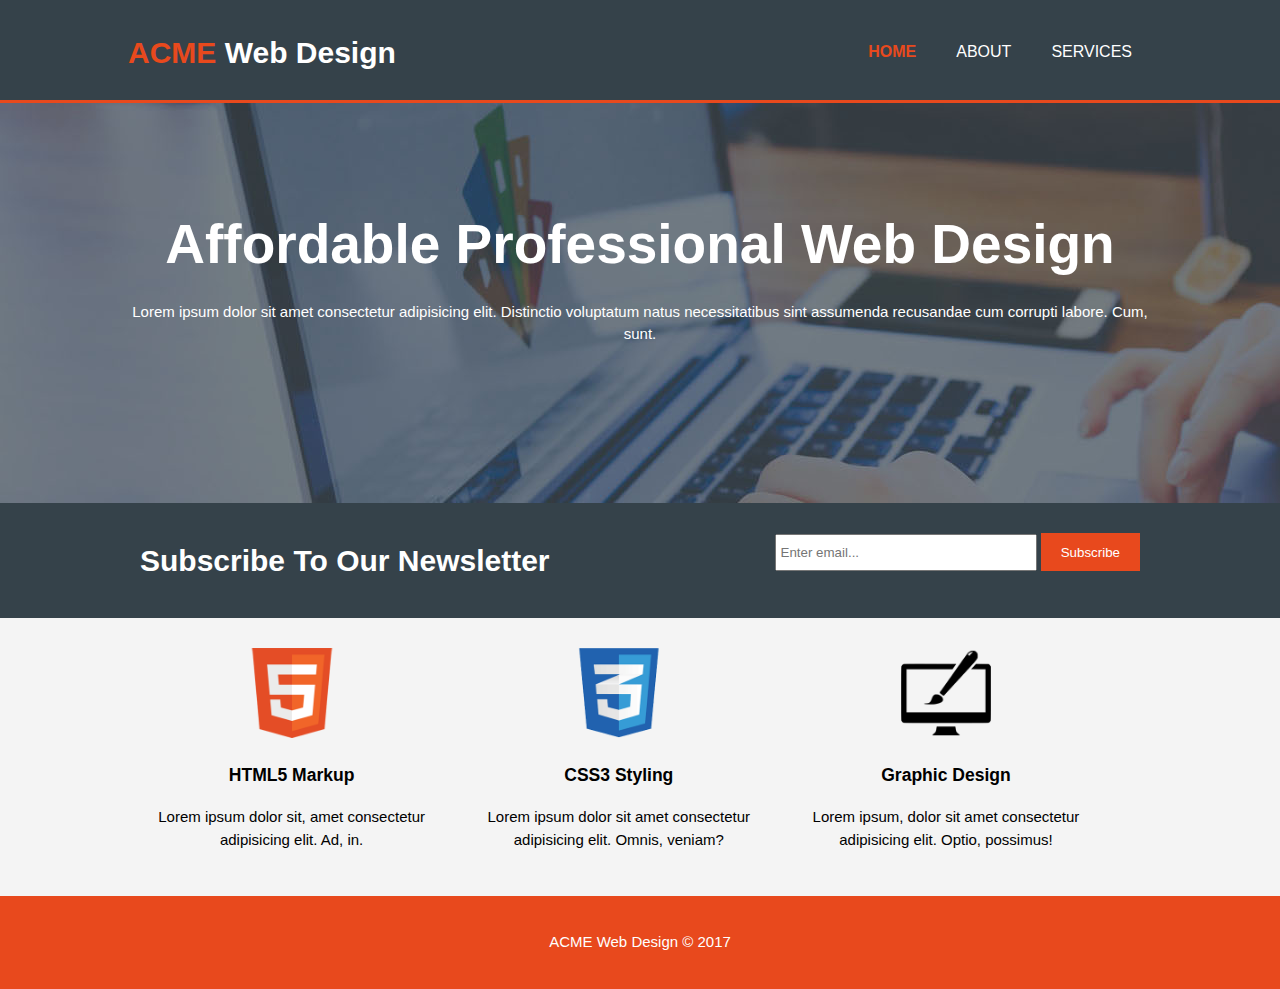
<file: index.html>
<!DOCTYPE html>
<html lang="en">
    <head>
        <meta charset="UTF-8">
        <meta name="viewport" content="width=device-width, initial-scale=1.0">
        <meta http-equiv="X-UA-Compatible" content="ie=edge">
        <meta name="description" content="Affordable and professional web design">
        <meta name="keywords" content="web design, affordable web design, professional web design">
        <meta name="author" content="Stephens Jean-Jacques">
        <link rel="stylesheet" href="./css/style.css">
        <title>ACME Web Design | Welcome</title>
    </head>
    <body>
        <header>
            <div class="container">
                <div id="branding">
                    <h1><span class="highlight">ACME</span> Web Design</h1>
                </div>
                <nav>
                    <ul>
                        <li class="current"><a href="index.html">Home</a></li>
                        <li><a href="about.html">About</a></li>
                        <li><a href="services.html">Services</a></li>
                    </ul>
                </nav>
            </div>
        </header>

        <section id="showcase">
            <div class="container">
                <h1>Affordable Professional Web Design</h1>
                <p>Lorem ipsum dolor sit amet consectetur adipisicing elit. Distinctio voluptatum natus necessitatibus sint assumenda recusandae cum corrupti labore. Cum, sunt.</p>
            </div>
        </section>
        <section id="newsletter">
            <div class="container">
                <h1>Subscribe To Our Newsletter</h1>
                <form action="">
                    <input type="email" placeholder="Enter email...">
                    <button type="submit" class="button_1">Subscribe</button>
                </form>
            </div>
        </section>
        <section id="boxes">
            <div class="container">
                <div class="box">
                    <img src="./img/logo_html.png" alt="">
                    <h3>HTML5 Markup</h3>
                    <p>Lorem ipsum dolor sit, amet consectetur adipisicing elit. Ad, in.</p>
                </div>
                <div class="box">
                        <img src="./img/logo_css.png" alt="">
                    <h3>CSS3 Styling</h3>
                    <p>Lorem ipsum dolor sit amet consectetur adipisicing elit. Omnis, veniam?</p>
                </div>
                <div class="box">
                        <img src="./img/logo_brush.png" alt="">
                    <h3>Graphic Design</h3>
                    <p>Lorem ipsum, dolor sit amet consectetur adipisicing elit. Optio, possimus!</p>
                </div>
            </div>
        </section>

        <footer>
            <p>ACME Web Design  &copy; 2017</p>
        </footer>
    </body>
</html>
</file>
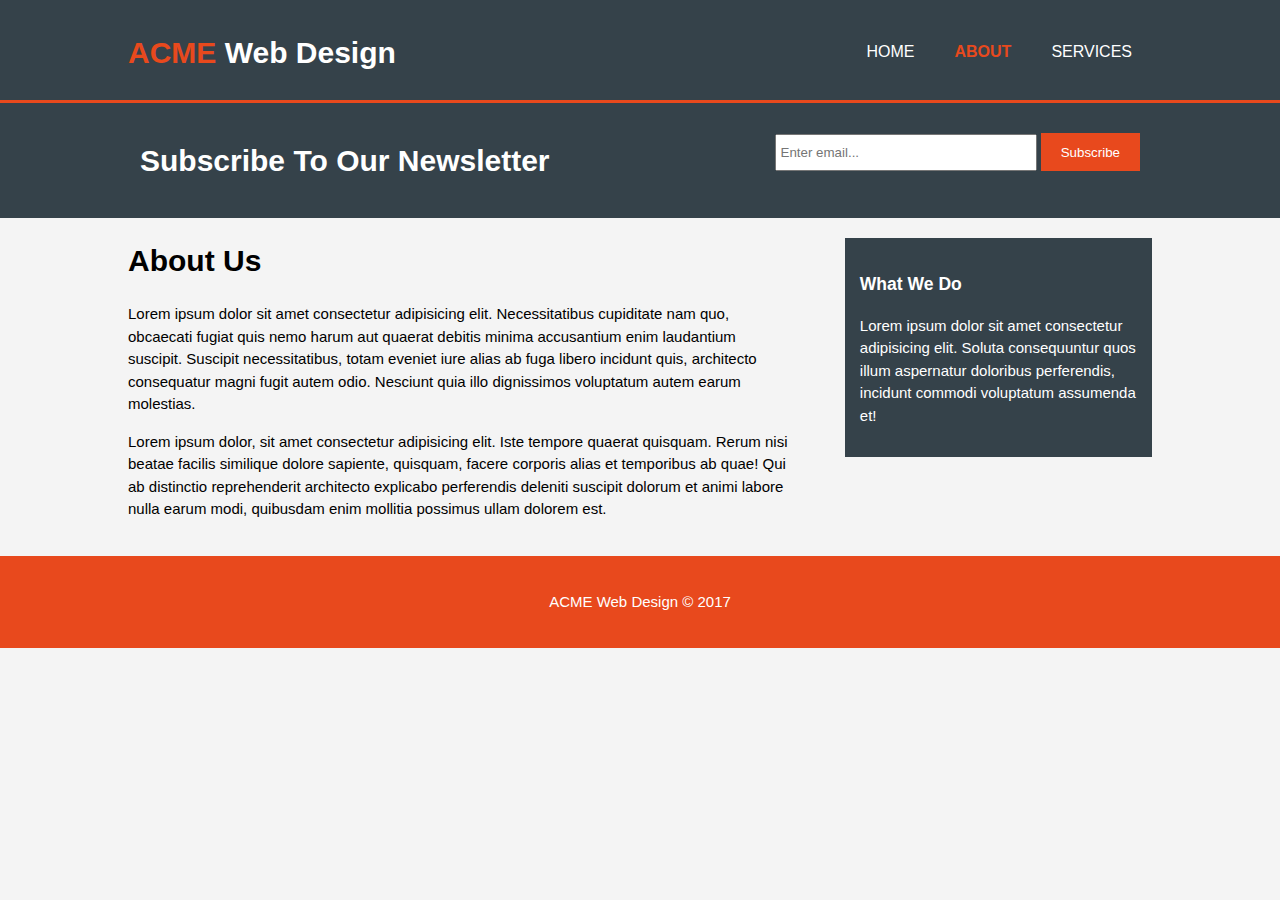
<file: about.html>
<!DOCTYPE html>
<html lang="en">

<head>
    <meta charset="UTF-8">
    <meta name="viewport" content="width=device-width, initial-scale=1.0">
    <meta http-equiv="X-UA-Compatible" content="ie=edge">
    <meta name="description" content="Affordable and professional web design">
    <meta name="keywords" content="web design, affordable web design, professional web design">
    <meta name="author" content="Stephens Jean-Jacques">
    <link rel="stylesheet" href="./css/style.css">
    <title>ACME Web Design | About</title>
</head>

<body>
    <header>
        <div class="container">
            <div id="branding">
                <h1>
                    <span class="highlight">ACME</span> Web Design</h1>
            </div>
            <nav>
                <ul>
                    <li>
                        <a href="index.html">Home</a>
                    </li>
                    <li class="current">
                        <a href="about.html">About</a>
                    </li>
                    <li>
                        <a href="services.html">Services</a>
                    </li>
                </ul>
            </nav>
        </div>
    </header>

    <section id="newsletter">
        <div class="container">
            <h1>Subscribe To Our Newsletter</h1>
            <form action="">
                <input type="email" placeholder="Enter email...">
                <button type="submit" class="button_1">Subscribe</button>
            </form>
        </div>
    </section>
    <section id="main">
        <div class="container">
            <article id="main-col">
                <h1 class="page-title">About Us</h1>
                <p>Lorem ipsum dolor sit amet consectetur adipisicing elit. Necessitatibus cupiditate nam quo, obcaecati fugiat
                    quis nemo harum aut quaerat debitis minima accusantium enim laudantium suscipit. Suscipit necessitatibus,
                    totam eveniet iure alias ab fuga libero incidunt quis, architecto consequatur magni fugit autem odio.
                    Nesciunt quia illo dignissimos voluptatum autem earum molestias.</p>
                <p>Lorem ipsum dolor, sit amet consectetur adipisicing elit. Iste tempore quaerat quisquam. Rerum nisi beatae
                    facilis similique dolore sapiente, quisquam, facere corporis alias et temporibus ab quae! Qui ab distinctio
                    reprehenderit architecto explicabo perferendis deleniti suscipit dolorum et animi labore nulla earum
                    modi, quibusdam enim mollitia possimus ullam dolorem est.</p>
            </article>
            <aside id="sidebar">
                <div class="dark">
                    <h3>What We Do</h3>
                    <p>Lorem ipsum dolor sit amet consectetur adipisicing elit. Soluta consequuntur quos illum aspernatur doloribus
                        perferendis, incidunt commodi voluptatum assumenda et!</p>
                </div>
            </aside>
        </div>
    </section>

    <footer>
        <p>ACME Web Design &copy; 2017</p>
    </footer>
</body>

</html>
</file>
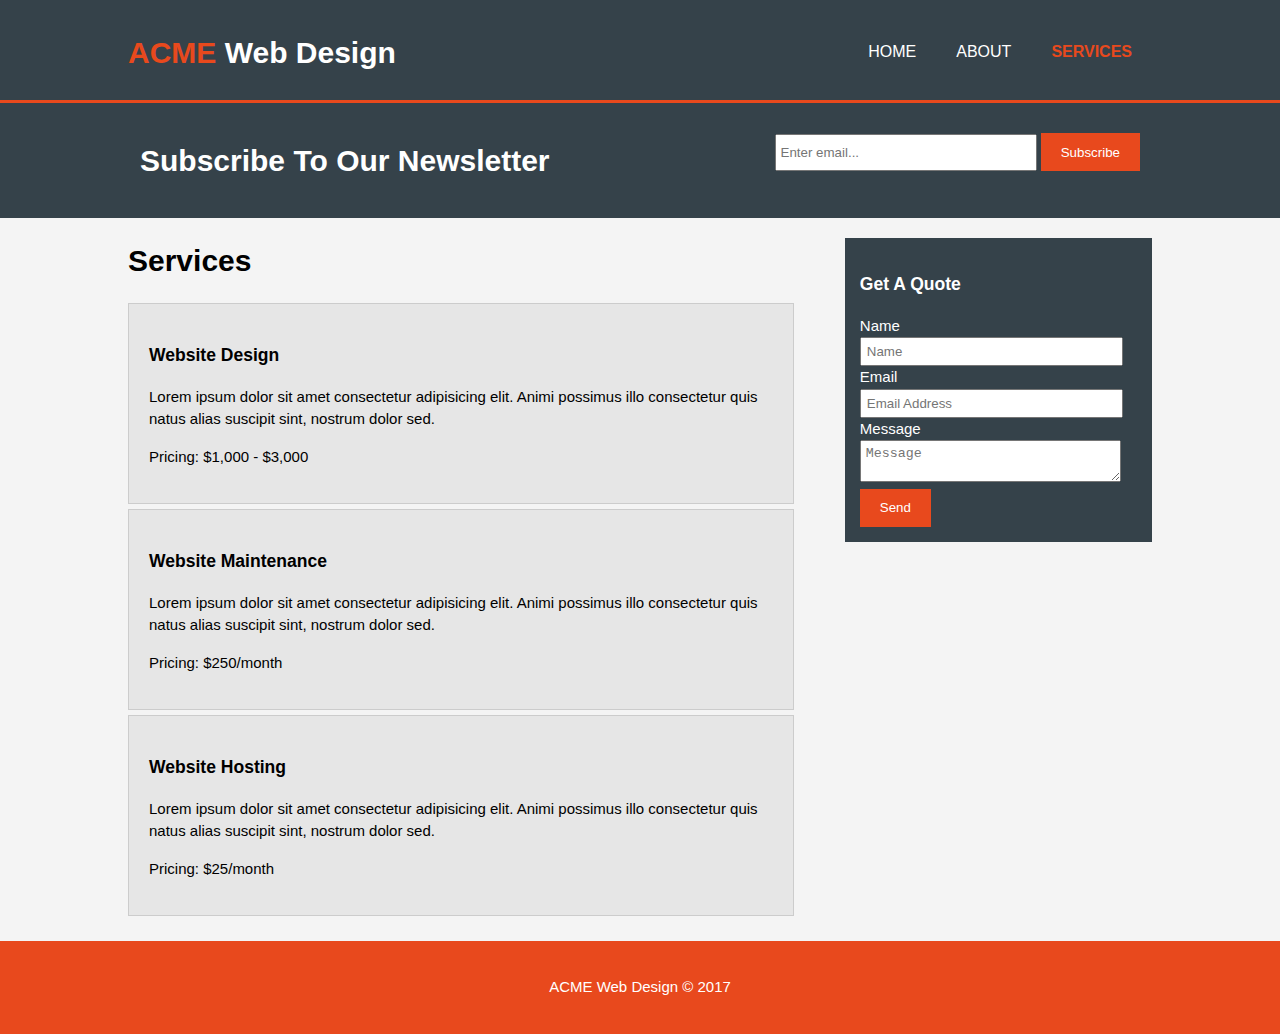
<file: services.html>
<!DOCTYPE html>
<html lang="en">

<head>
    <meta charset="UTF-8">
    <meta name="viewport" content="width=device-width, initial-scale=1.0">
    <meta http-equiv="X-UA-Compatible" content="ie=edge">
    <meta name="description" content="Affordable and professional web design">
    <meta name="keywords" content="web design, affordable web design, professional web design">
    <meta name="author" content="Stephens Jean-Jacques">
    <link rel="stylesheet" href="./css/style.css">
    <title>ACME Web Design | Services</title>
</head>

<body>
    <header>
        <div class="container">
            <div id="branding">
                <h1>
                    <span class="highlight">ACME</span> Web Design</h1>
            </div>
            <nav>
                <ul>
                    <li>
                        <a href="index.html">Home</a>
                    </li>
                    <li>
                        <a href="about.html">About</a>
                    </li>
                    <li class="current">
                        <a href="services.html">Services</a>
                    </li>
                </ul>
            </nav>
        </div>
    </header>

    <section id="newsletter">
        <div class="container">
            <h1>Subscribe To Our Newsletter</h1>
            <form action="">
                <input type="email" placeholder="Enter email...">
                <button type="submit" class="button_1">Subscribe</button>
            </form>
        </div>
    </section>
    <section id="main">
        <div class="container">
            <article id="main-col">
                <h1 class="page-title">Services</h1>
                <ul id="services">
                    <li>
                        <h3>Website Design</h3>
                        <p>Lorem ipsum dolor sit amet consectetur adipisicing elit. Animi possimus illo consectetur quis natus
                            alias suscipit sint, nostrum dolor sed.</p>
                        <p>Pricing: $1,000 - $3,000</p>
                    </li>
                    <li>
                        <h3>Website Maintenance</h3>
                        <p>Lorem ipsum dolor sit amet consectetur adipisicing elit. Animi possimus illo consectetur quis natus
                            alias suscipit sint, nostrum dolor sed.</p>
                        <p>Pricing: $250/month</p>
                    </li>
                    <li>
                        <h3>Website Hosting</h3>
                        <p>Lorem ipsum dolor sit amet consectetur adipisicing elit. Animi possimus illo consectetur quis natus
                            alias suscipit sint, nostrum dolor sed.</p>
                        <p>Pricing: $25/month</p>
                    </li>
                </ul>
            </article>
            <aside id="sidebar">
                <div class="dark">
                    <h3>Get A Quote</h3>
                    <form action="" class="quote">
                        <div>
                            <label>Name</label>
                            <br>
                            <input type="text" placeholder="Name">
                        </div>
                        <div>
                            <label>Email</label>
                            <br>
                            <input type="email" placeholder="Email Address">
                        </div>
                        <div>
                            <label>Message</label><br>
                            <textarea placeholder="Message"></textarea>
                        </div>
                        <button class="button_1" type="submit"> Send</button>
                    </form>
                </div>
            </aside>
        </div>
    </section>

    <footer>
        <p>ACME Web Design &copy; 2017</p>
    </footer>
</body>

</html>
</file>
<file: css/style.css>
body{
    /* font-family: Arial, Helvetica, sans-serif;
    font-size: 15px;
    line-height: 1.5; */
    font: 15px/1.5 Arial, Helvetica, sans-serif;
    padding: 0;
    margin: 0;
    background-color: #f4f4f4; 
}

/* GLOBAL */
.container{
    width: 80%;
    margin: auto;
    overflow: hidden;
}

ul{
    /* removes default padding and margin for ul-tag */
    padding: 0;
    margin: 0;
}

.button_1{
    height: 38px;
    background: #e8491d;
    /* removes default button border */
    border: 0;
    padding-left: 20px;
    padding-right: 20px;
    color: #ffffff;
}

.dark{
    padding: 15px;
    background: #35424a;
    color: #ffffff;
    margin-top: 10px;
    margin-bottom: 10px;
}


/* HEADER */
header{
    background: #35424a;
    color: #ffffff;
    padding-top: 30px;
    min-height: 70px;
    border-bottom: #e8491d 3px solid;
}

header a{
    color: #ffffff;
    /* removes default a-tag underline */
    text-decoration: none; 
    text-transform: uppercase;
    font-size: 16px
}

header li{
    float: left;
    display: inline;
    padding: 0 20px 0 20px;
}

header #branding{
    float: left
}

header #branding h1{
    margin: 0;
}

header nav{
    float: right;
    margin-top: 10px;
}

header .highlight, header .current a{
    color: #e8491d;
    font-weight: bold;
}

header a:hover{
    color: #cccccc;
    font-weight: bold;
}

/* SHOWCASE */
#showcase {
    min-height: 400px;
    background: url('../img/showcase.jpg') no-repeat 0 -400px;
    text-align: center;
    color: #ffffff;
}

#showcase h1{
    margin-top: 100px;
    font-size: 55px;
    margin-bottom: 10px;
}

showcase p{
    font-size: 20px;
}

/* NEWSLETTER */
#newsletter{
    padding: 15px;
    color: #ffffff;
    background: #35424a;
}

#newsletter h1{
    float: left;
}

#newsletter form{
    float: right;
    margin-top: 15px;
}

#newsletter input[type="email"]{
    padding: 4px;
    height: 25px;
    width: 250px;
}

/* BOXES */
#boxes{
    margin-top: 20px;
} 

#boxes .box{
    float: left;
    text-align: center;
    width: 30%;
    padding: 10px;
}

#boxes .box img{
    width: 90px;
}

/* Sidebar */
aside#sidebar{
    float: right;
    width: 30%;
    margin-top: 10px;
}

aside#sidebar .quote input, aside#sidebar .quote textarea{
    width: 90%;
    padding: 5px;
}

/* Main-Col */
article#main-col{
    float: left;
    width: 65%;
}

/* SERVICES */
ul#services li{
    /* removes bullets */
    list-style: none;
    padding: 20px;
    border: #cccccc solid 1px;
    margin-bottom: 5px;
    background: #e6e6e6;
}

footer{
    padding: 20px;
    margin-top: 20px;
    color: #ffffff;
    background-color: #e8491d;
    text-align: center;
}

/* MEDIA QUERIES */
@media(max-width: 768px){
    header #branding, 
    header nav, 
    header nav li, 
    #newsletter h1, 
    #newsletter form,
    #boxes .box,
    article#main-col,
    aside#sidebar{
        float: none;
        text-align: center;
        width: 100%;
    }

    header{
        padding-bottom: 20px;
    }

    #showcase h1{
        margin-top: 40px;
    }

    #newsletter button, .quote button{
        display: block;
        width: 100%;
    }

    #newsletter form input[type="email"], .quote input, .quote textarea{
        width: 100%;
        margin-bottom: 5px;
    }
}
</file>
